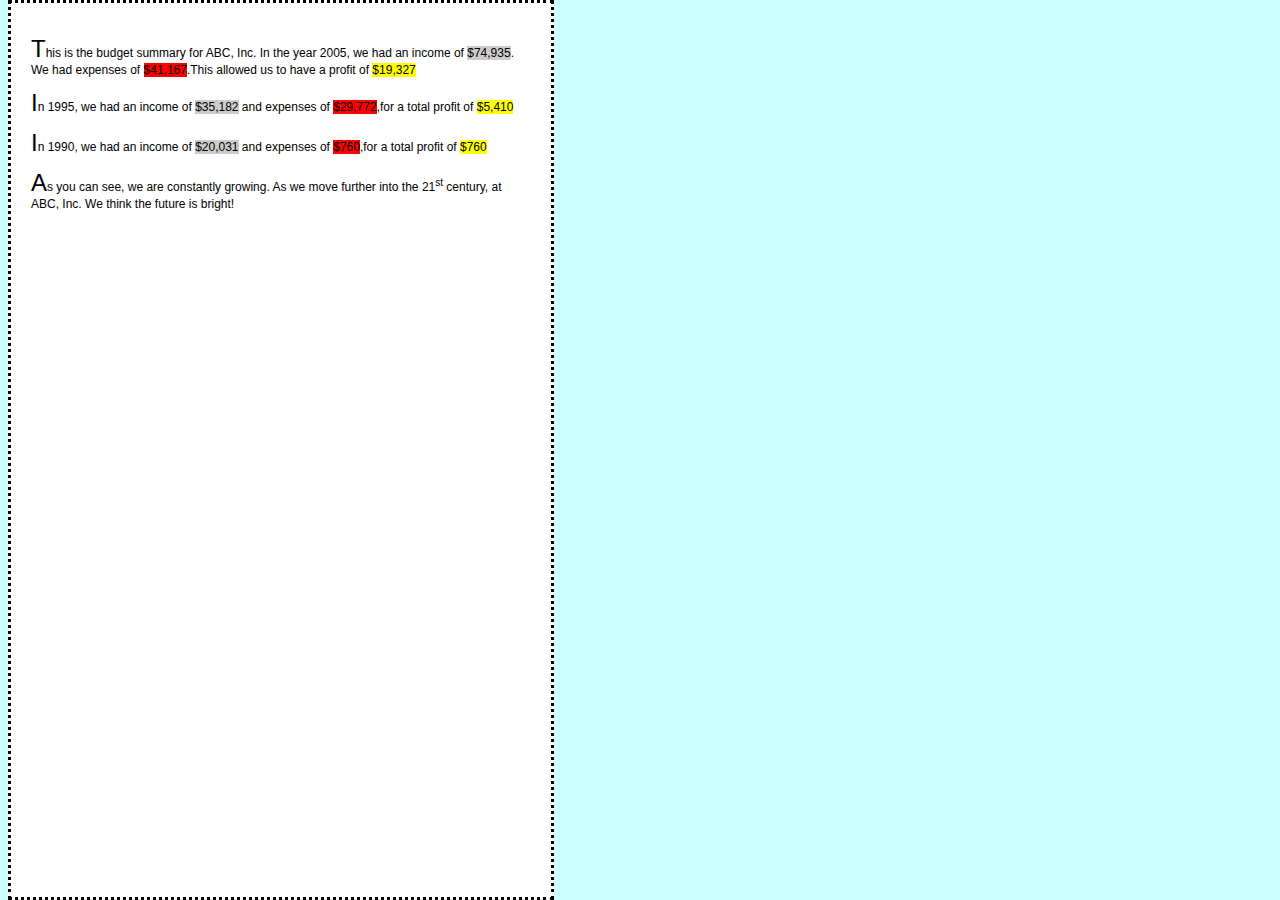
<file: index.html>
<!DOCTYPE html>
<html lang="en">
<head>
    <meta charset="UTF-8">
    <meta name="viewport" content="width=device-width, initial-scale=1.0">
    <title>ABC, Inc. Year End Budget Summary</title>
    <link href="style.css" rel="stylesheet" type="text/css">
</head>
<body>
    <div id="budgetsummary">
        <p> This is the budget summary for ABC, Inc. In the year 2005, we had an income of <span class="income">$74,935</span>. We had expenses of <span class="expenses">$41,167</span>.This allowed us to have a profit of <span class="profit">$19,327</span></p>
        <p>In 1995, we had an income of <span class="income">$35,182</span> and expenses of <span class="expenses">$29,772</span>,for a total profit of <span class="profit">$5,410</span></p>
        <p> In 1990, we had an income of <span class="income">$20,031</span> and expenses of <span class="expenses">$760</span></span>,for a total profit of <span class="profit">$760</span></p></p>
        <p>As you can see, we are constantly growing. As we move further into the 21<sup>st</sup> century, at ABC, Inc. We think the future is bright!</p>
    </div>
</body>
</html>
</file>
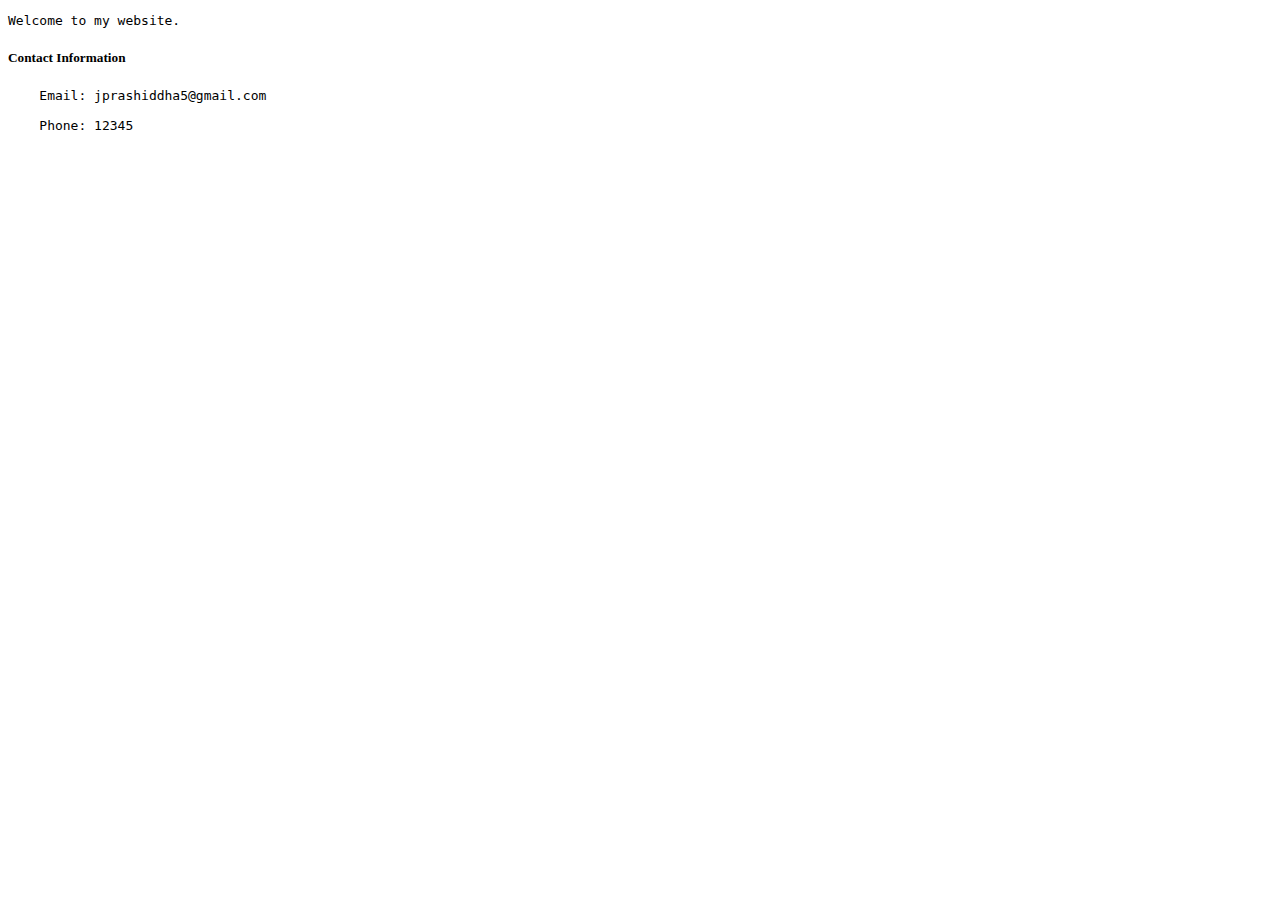
<file: about.html>
<!DOCTYPE html>
<html lang="en">
<head>
    <meta charset="UTF-8">
    <meta name="viewport" content="width=device-width, initial-scale=1.0">
    <title>Contact</title>
</head>
<body>
  <pre>Welcome to my website.</pre>

  <h5>Contact Information</h5>
  <pre>
    Email: jprashiddha5@gmail.com<br>
    Phone: 12345
  </pre>

</body>
</html>
</file>
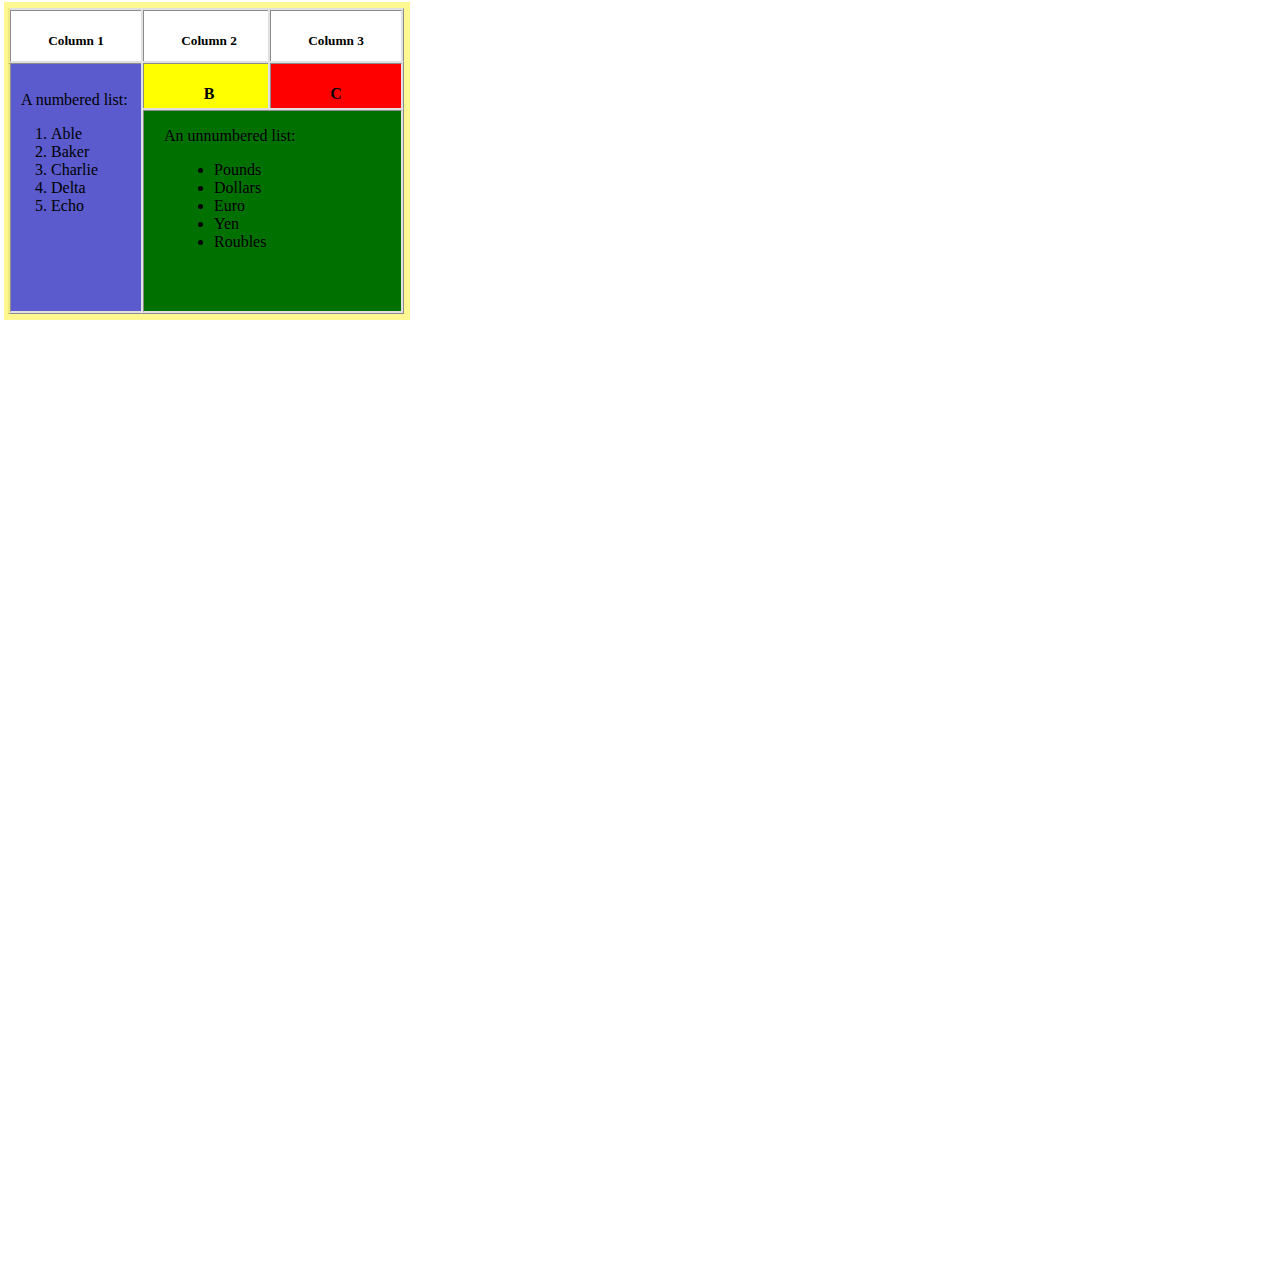
<file: ah.html>
<!DOCTYPE html>
<html lang="en">
<head>
    <meta charset="UTF-8">
    <meta name="viewport" content="width=device-width, initial-scale=1.0">
    <title>Task 9 Table</title>
    <style>
		div.box{
			border:3px solid rgba(255,255,0,0.63);
		}
		div.col1{
			 width: 130px;
            height: 50px;
            background-color: #fff;
            border: 3px ridge rgb(224, 224, 224);
            position: relative;
            left: 0%;
            top: -306px;
        }
        div.col2{
        	width: 130px;
            height: 50px;
            background-color: #fff;
            border: 3px ridge rgb(224, 224, 224);
            ;
            position: relative;
            left: 133px;
            top: -362px;
        }
        div.col3{
        	width: 130px;
            height: 50px;
            background-color: #fff;
            border: 3px ridge rgb(224, 224, 224);
            ;
            position: relative;
            left: 260px;
            top: -418px;
        }
        div.blue1{
        	 width: 390px;
            height: 300px;
            background-color: rgb(91, 91, 206);
            border: 3px ridge rgb(224, 224, 224);
            ;
            position: relative;
            left: 0%;
            top: 0px;
        }
        div.yellow1{
        	width: 130px;
            height: 120px;
            background-color: yellow;
            border: 3px ridge rgb(224, 224, 224);
            ;
            position: relative;
            left: 133px;
            top: -421px;
        }
        div.red1{
        	width: 130px;
            height: 120px;
            background-color: red;
            border: 3px ridge rgb(224, 224, 224);
            ;
            position: relative;
            left: 260px;
            top: -547px;
        }
        div.green1{
        	width: 257px;
            height: 200px;
            background-color: rgb(0, 112, 0);
            border: 3px ridge rgb(224, 224, 224);
            ;
            position: relative;
            left: 133px;
            top: -626px;
        }
        div.box{
        	width: 394px;
            height: 306px;
            border: 6px solid rgba(255, 241, 38, 0.5);
            position: relative;
            left: -4px;
            top: -938px;
        }
        div.blue1 ol{
            margin-top: 80px;
        }
        div.blue1 ol p{
            margin-left: -30px;
        }
        div.green1 ul{
            padding-left: 70px;
        }
        div.green1 ul p{
            margin-left: -50px;
        }

    </style>
</head>
<body>
    <body>
	<div class="blue1">
		<ol>
			<p>A numbered list:</p>
			<li>Able</li>
			<li>Baker</li>
			<li>Charlie</li>
			<li>Delta</li>
			<li>Echo</li>
		</ol>
	</div>
	<div class="col1" align="center"><h5> Column 1</h5></div>
    <div class="col2" align="center"><h5> Column 2</h5></div>
    <div class="col3" align="center"><h5> Column 3</h5></div>
    <div class="yellow1" align="center"><h4>B</h4></div>
    <div class="red1" align="center"><h4>C</h4></div>
    <div class="green1">
        <ul>
            <p>An unnumbered list:</p>
    
                <li>Pounds</li>
                <li>Dollars</li>
                <li>Euro</li>
                <li>Yen</li>
                <li>Roubles</li>
            </ul>
    </div>
    <div class="box"></div>
</body>
</body>
</html>
</file>
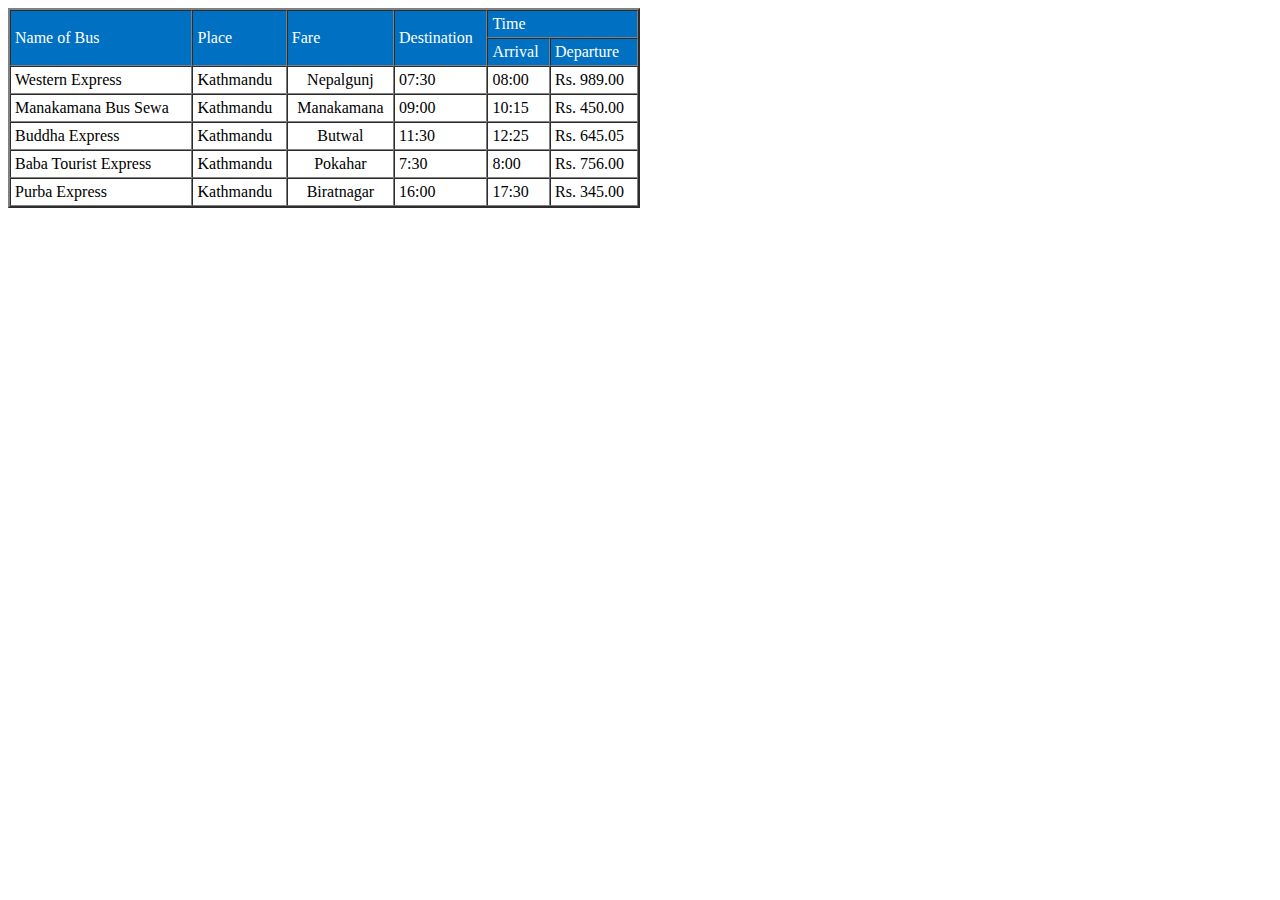
<file: Bus_Routine.html>
<!DOCTYPE html>
<html lang="en">
<head>
    <meta charset="UTF-8">
    <meta name="viewport" content="width=device-width, initial-scale=1.0">
    <title>Bus Schedule</title>
</head>
<body>
    <table border="2" cellpadding="4" cellspacing="0" width="50%">
        <tbody><tr>
            <td rowspan="2" bgcolor="#0070c2" align="left" color="white"> <span style="color : white">Name of Bus</span></td>
            <td rowspan="2" bgcolor="#0070c2" align="left"><span style="color : white">Place</span></td>
            <td rowspan="2" bgcolor="#0070c2" align="left"><span style="color : white">Fare</span></td>
            <td rowspan="2" bgcolor="#0070c2" align="left"><span style="color : white">Destination</span></td>
            <td colspan="2" bgcolor="#0070c2"><span style="color : white">Time</span></td>
        
        </tr><tr>
            
            <td bgcolor="#0070c2"><span style="color : white">Arrival</span></td>
            <td bgcolor="#0070c2"><span style="color : white">Departure</span></td>
          </tr>
        <tr>
            <td>Western Express</td>
            <td>Kathmandu</td>
            <td align="center">Nepalgunj</td>
            <td>07:30</td>
            <td>08:00</td>
            <td>Rs. 989.00</td>
        </tr>
        <tr>
            <td> Manakamana Bus Sewa</td>
            <td>Kathmandu</td>
            <td align="center">Manakamana</td>
            <td>09:00</td>
            <td>10:15</td>
            <td>Rs. 450.00</td>
        </tr>
        <tr>
            <td>Buddha Express</td>
            <td>Kathmandu</td>
            <td align="center">Butwal</td>
            <td>11:30</td>
            <td>12:25</td>
            <td>Rs. 645.05</td>
        </tr>
        <tr>
            <td>Baba Tourist Express</td>
            <td>Kathmandu</td>
            <td align="center">Pokahar</td>
            <td>7:30</td>
            <td>8:00</td>
            <td>Rs. 756.00</td>
        </tr>
        <tr>
            <td>Purba Express</td>
            <td>Kathmandu</td>
            <td align="center">Biratnagar</td>
            <td>16:00</td>
            <td>17:30</td>
            <td>Rs. 345.00</td>
        </tr>
        


    </tbody></table>
</body>
</html>
</file>
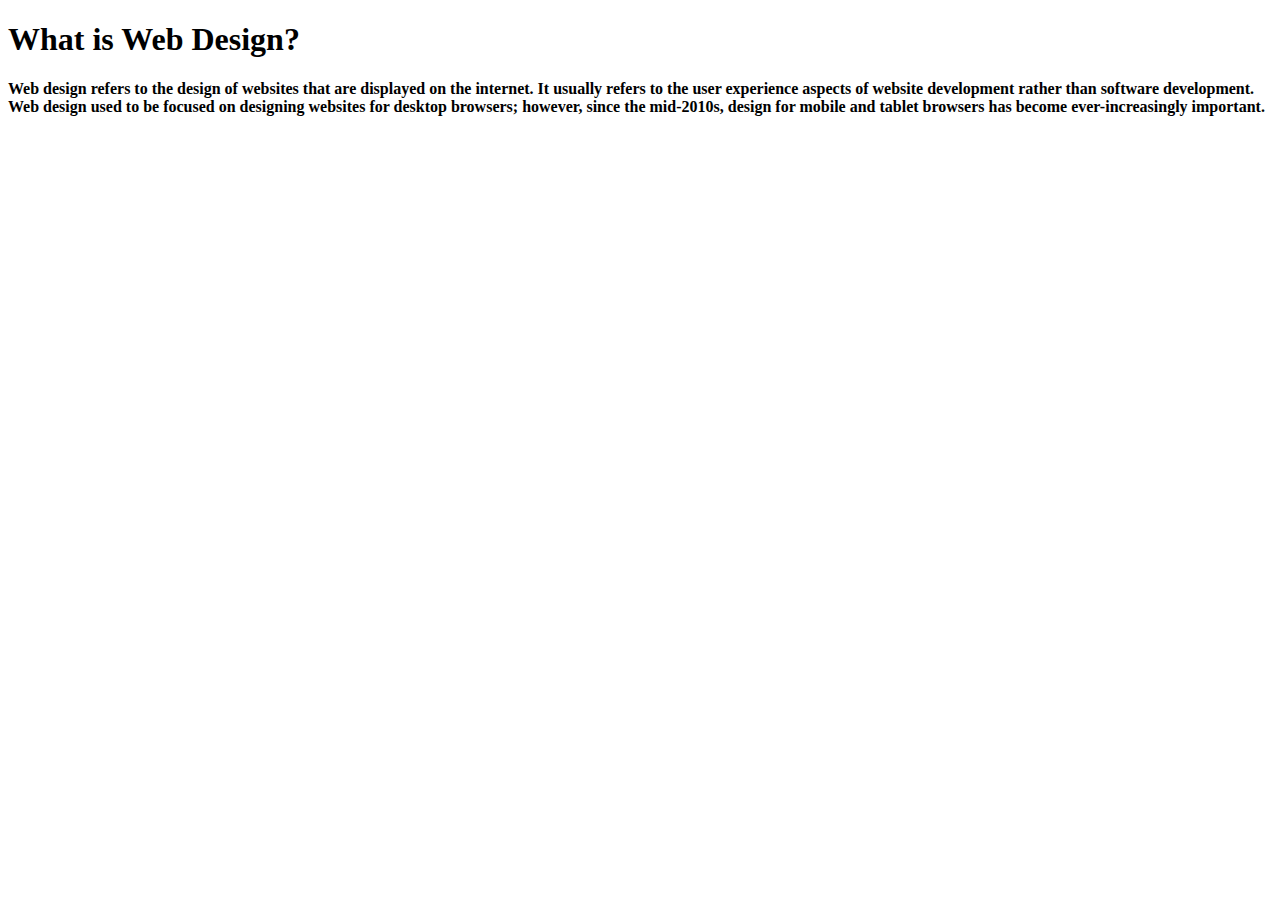
<file: Page_1.html>
<!DOCTYPE html>
<html lang="en">
<head>
    <meta charset="UTF-8">
    <meta name="viewport" content="width=device-width, initial-scale=1.0">
    <title>Page_1t</title>
</head>
<body>
<style>
    body {
      background-image: url(https://miro.medium.com/v2/resize:fit:1100/format:webp/0*2X75k4WUxJUztgad.jpg);
      background-size: cover;
    }
</style>
<h1><b>What is Web Design? <b></h1>
<p>Web design refers to the design of websites that are displayed on the internet. It usually refers to the user experience aspects of website development rather than software development. 
Web design used to be focused on designing websites for desktop browsers; however, since the mid-2010s, design for mobile and tablet browsers has become ever-increasingly important.</p>
</body>
</html>
</file>
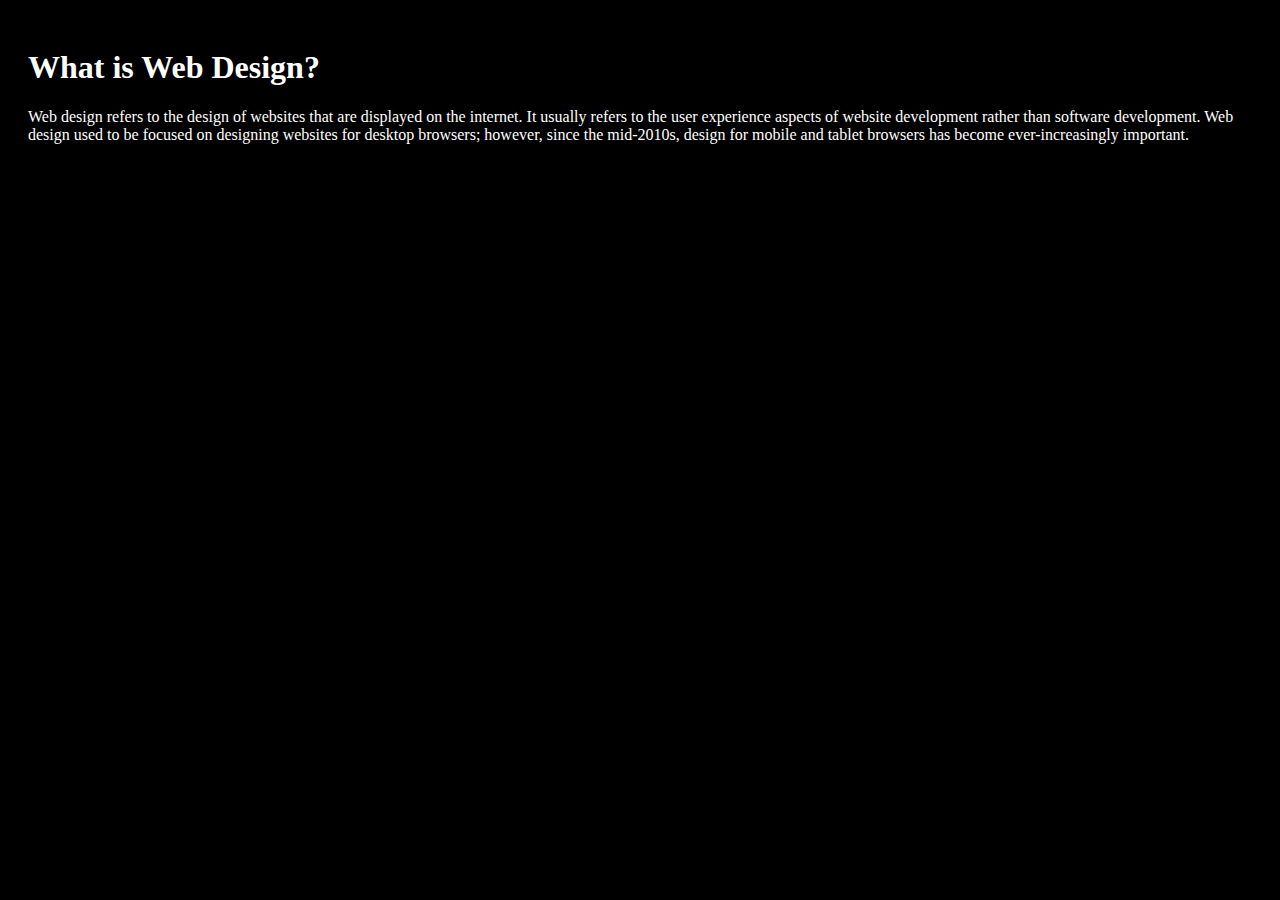
<file: Page_2.html>
<!DOCTYPE html>
<html lang="en">
<head>
    <meta charset="UTF-8">
    <meta name="viewport" content="width=device-width, initial-scale=1.0">
    <title>Page 2</title>
</head>
<body style="background-color: #000;">
    <div style="color: #FFF; padding: 20px;">
        <h1>What is Web Design?</h1>
        <p>
            Web design refers to the design of websites that are displayed on the internet. It usually refers to the user experience aspects of website development rather than software development. Web design used to be focused on designing websites for desktop browsers; however, since the mid-2010s, design for mobile and tablet browsers has become ever-increasingly important.
        </p>
    </div>
</body>
</html>
</file>
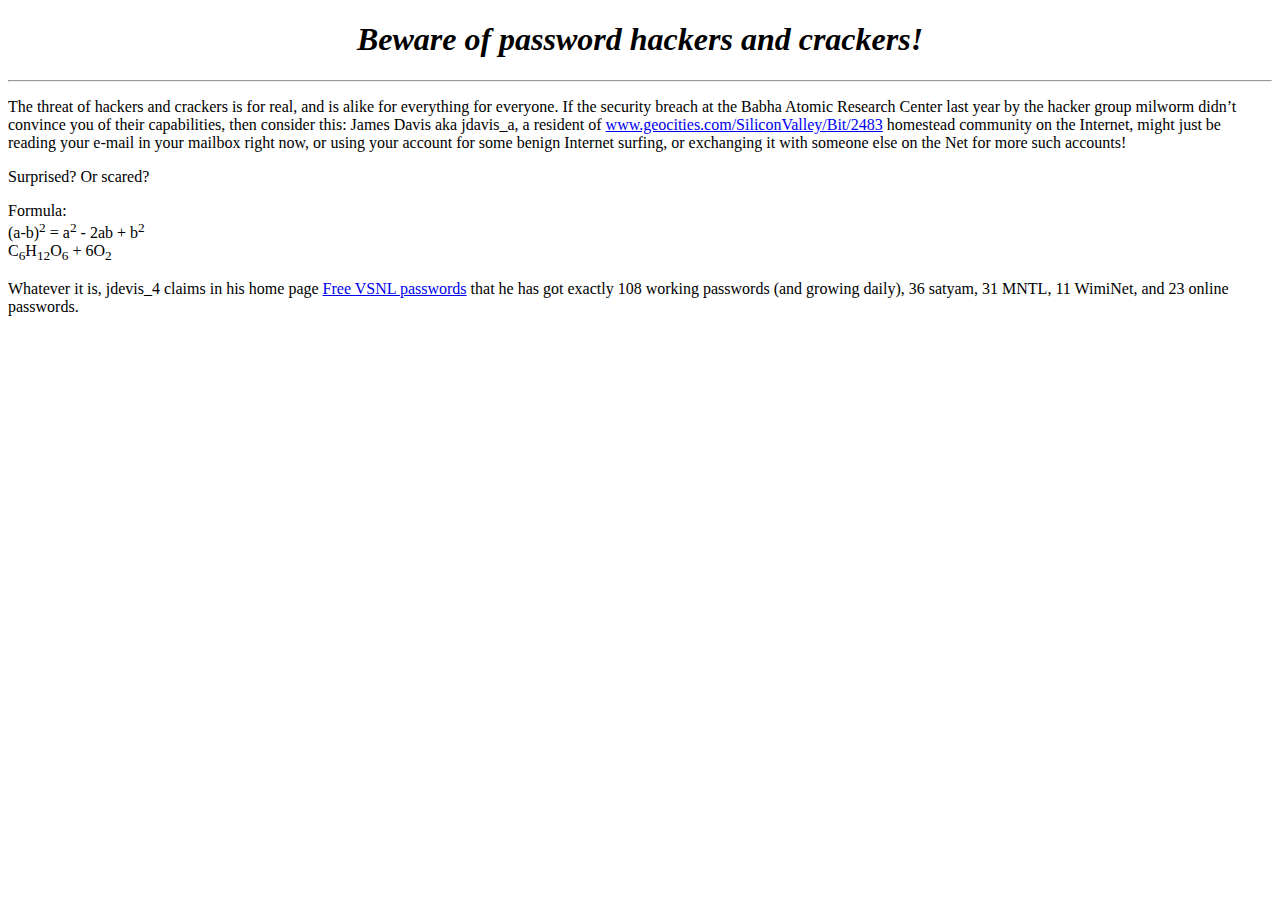
<file: T5_1.html>
<!DOCTYPE html>
<html>
<head>
  <title>Task 5_1</title>
</head>
<body>
  <center>
    <h1><i>Beware of password hackers and crackers!</i></h1>
 	<hr>
  </center>
  
  <p>The threat of hackers and crackers is for real, and is alike for everything for everyone. If the security breach at the Babha Atomic Research Center last year by the hacker group milworm didn’t convince you of their capabilities, then consider this: James Davis aka jdavis_a, a resident of <a href="http://www.geocities.com/SiliconValley/Bit/2483">www.geocities.com/SiliconValley/Bit/2483</a> homestead community on the Internet, might just be reading your e-mail in your mailbox right now, or using your account for some benign Internet surfing, or exchanging it with someone else on the Net for more such accounts!</p>
  
  <p>Surprised? Or scared?</p>
  
  <p>Formula: <br>
  (a-b)<sup>2</sup> = a<sup>2</sup> - 2ab + b<sup>2</sup><br>
  C<sub>6</sub>H<sub>12</sub>O<sub>6</sub> + 6O<sub>2</sub></p>
  
  <p>Whatever it is, jdevis_4 claims in his home page <a href="http://www.example.com/free_vsnl_passwords">Free VSNL passwords</a> that he has got exactly 108 working passwords (and growing daily), 36 satyam, 31 MNTL, 11 WimiNet, and 23 online passwords.</p>
</body>
</html>
</file>
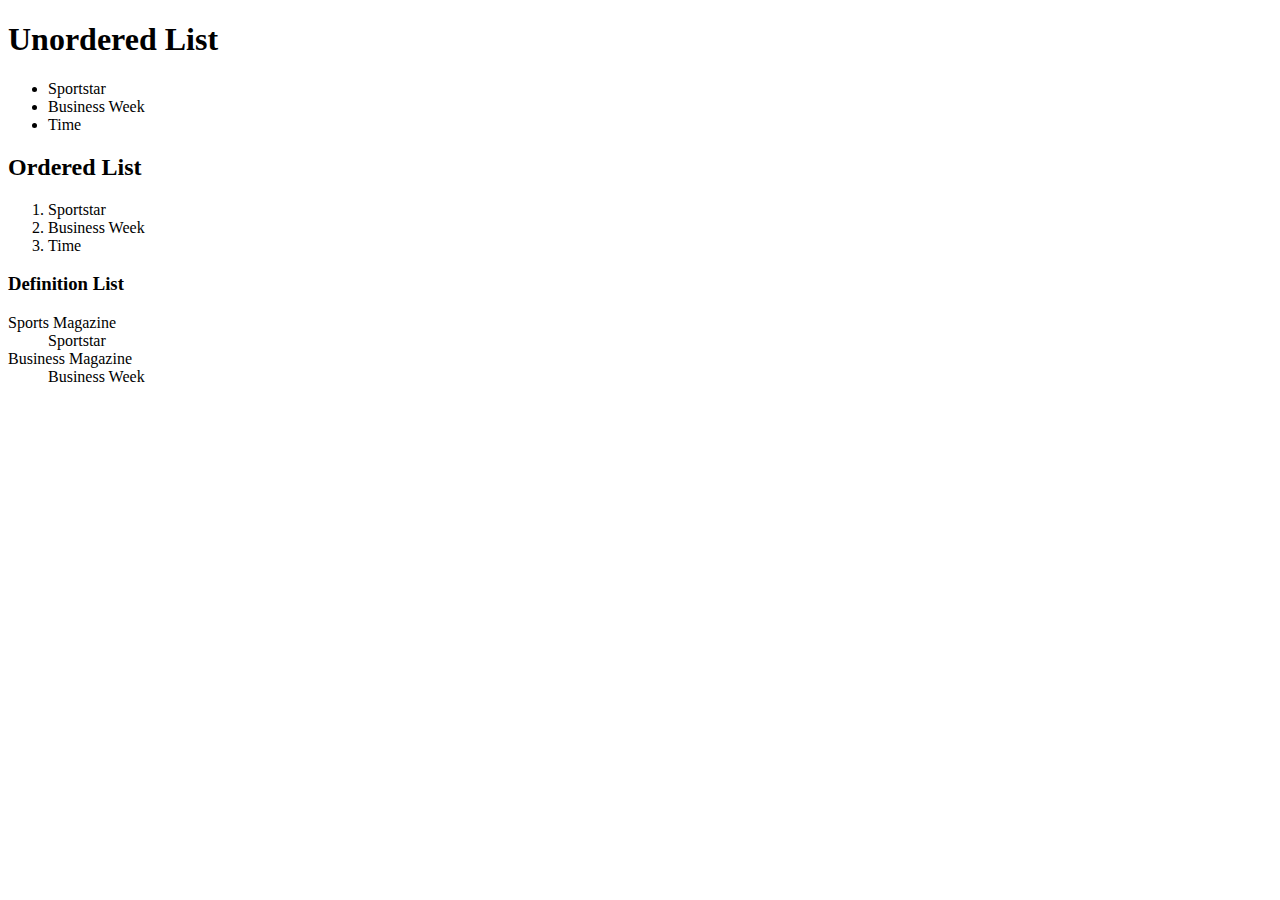
<file: T5_2.html>
<!DOCTYPE html>
<html>
<head>
  <title>Task 5_2</title>
</head>
<body>

  <h1> Unordered List</h1>
  <ul>
    <li>Sportstar</li>
    <li>Business Week</li>
    <li>Time</li>
  </ul>

  <h2>Ordered List</h2>
  <ol>
    <li>Sportstar</li>
    <li>Business Week</li>
    <li>Time</li>
  </ol>

  <h3>Definition List</h3>
  <dl>
    <dt>Sports Magazine</dt>
    <dd>Sportstar</dd>
    <dt>Business Magazine</dt>
    <dd>Business Week</dd>
  </dl>

</body>
</html>
</file>
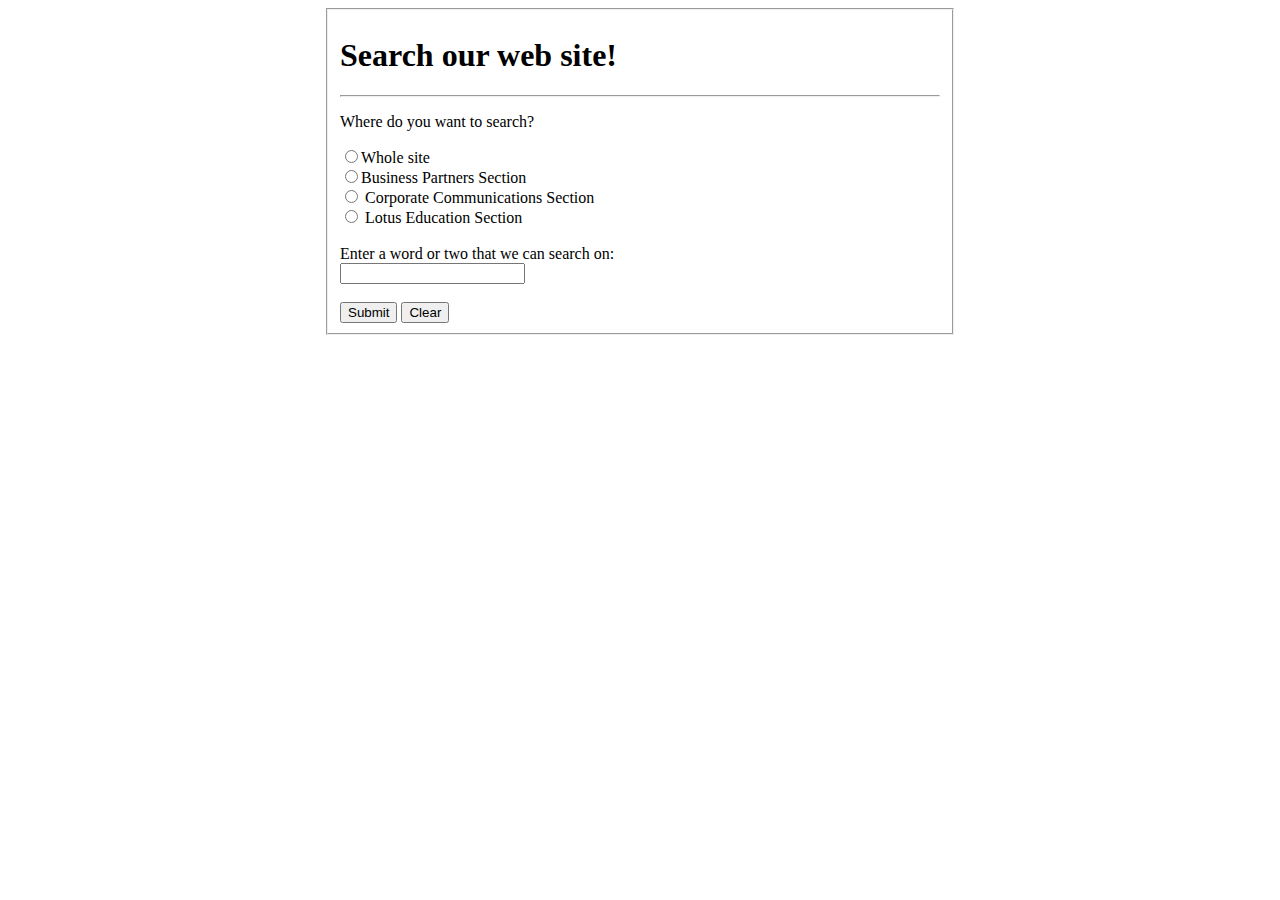
<file: Task7_1.html>
<!DOCTYPE html>
<html lang="en">
<head>
    <meta charset="UTF-8">
    <meta name="viewport" content="width=device-width, initial-scale=1.0">
    <title>Form 1</title>
</head>
<body>
    <form action="url" method="get" name="form">
        <fieldset style="max-width: 600px; margin: 0 auto;">  
            <h1>Search our web site!</h1>
            <hr>
            <p>Where do you want to search?</p>
            <input type="radio" name="searchLocation" value="Whole site">Whole site <br>
            <input type="radio" name="searchLocation" value="Business Partners Section">Business Partners Section <br>
            <input type="radio" name="searchLocation" value="Corporate Communications Section"> Corporate Communications Section <br>
            <input type="radio" name="searchLocation" value="Lotus Education Section"> Lotus Education Section <br><br>
            <label>Enter a word or two that we can search on:</label>  <br>
            <input type="text" name="Name"> <br> 
            <br>
            <input type="submit" value="Submit" >
            <input type="reset" value="Clear">
</form>
</body>
</html>
</file>
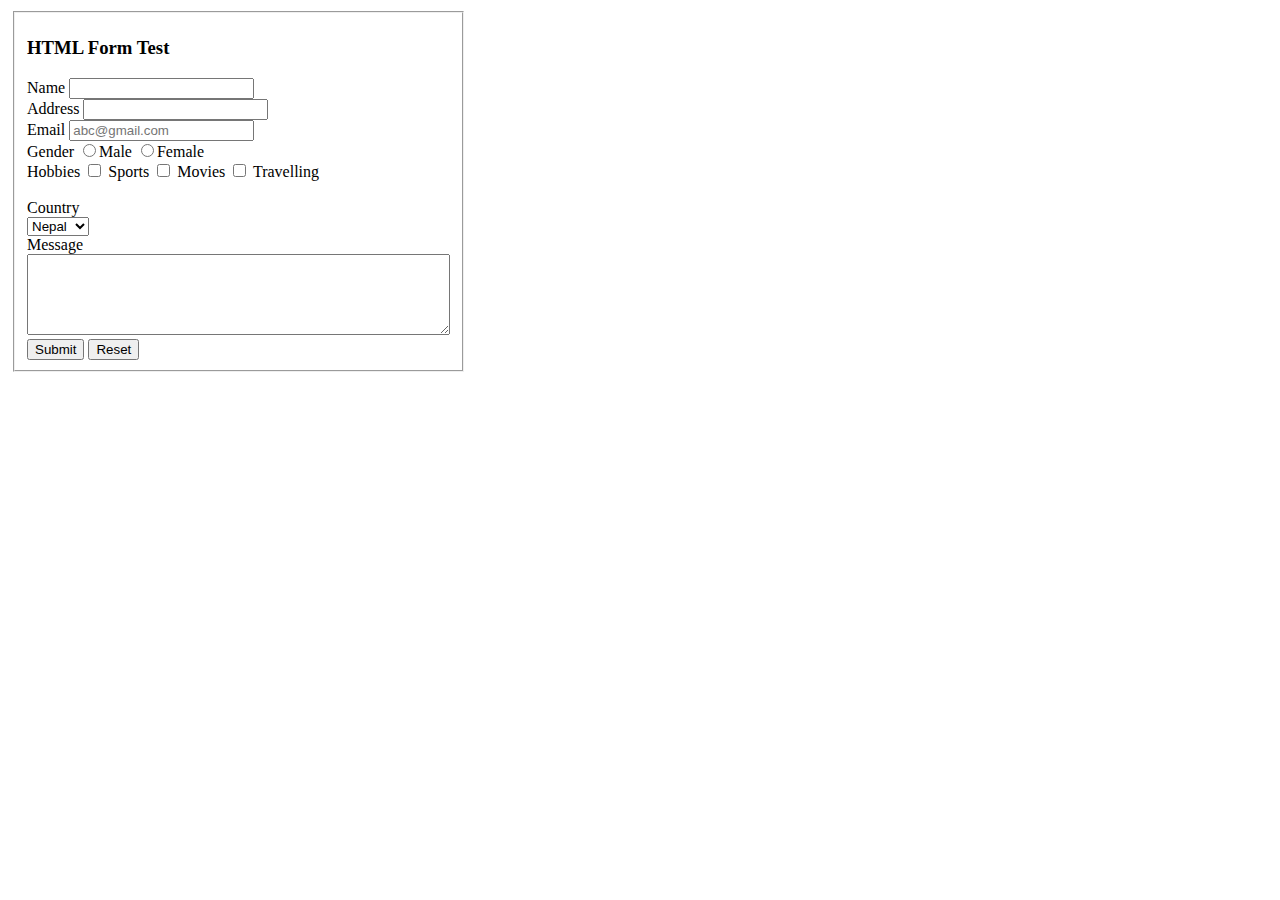
<file: Task7_2.html>
<!DOCTYPE html>
<html lang="en">
<head>
    <meta charset="UTF-8">
    <meta name="viewport" content="width=device-width, initial-scale=1.0">
    <title>FORM 2</title>
</head>
<body>
    <table>
        <tr>
            <td colspan="5">
                <form method="post" name="register">
                    <fieldset>
                        <h3>HTML Form Test</h3>
                        <label>Name</label>
                        <input type="text" name="Name" required><br>
                        <label> Address</label>
                        <input type="text" name="Address" required><br>
                        <label>Email</label>
                        <input type="email" name="Email" required placeholder="abc@gmail.com" ><br>
                        <label>Gender</label>
                        <input type="radio" name="gender" value="male">Male
                        <input type="radio" name="gender" value="female">Female
                        <br>

                        <label>Hobbies</label>
                        <input type="checkbox" name="hobby" value="Sports"> Sports
                        <input type="checkbox" name="hobby" value="Movies"> Movies
                        <input type="checkbox" name="hobby"value="Travelling"> Travelling


                        <br>
                        <br>

                        <label>Country</label><br>
                        <select name="country" size="1">
                            <option value="ind">India</option>
                            <option value="npl" selected>Nepal</option>
                            <option value="ch">China</option>
                            <option value="bht">Bharat</option>
                        </select>
                        <br>

                        <label>Message</label><br>
                        <textarea rows="5" cols="50" name="message"></textarea><br>
                        <input type="submit" name="Submit" value="Submit">
                        <input type="reset" name="Reset" value="Reset">
                    </fieldset>
                </form>
            </td>
        </tr>
    </table>
</body>
</html>
</file>
<file: style.css>
body{
    font-family: Verdana, Arial, Helvetica, sans-serif; font-size: 12px; background-color: #CCFFFF  ;
}

h1{
    font-size: 14px;font-variant: small-caps; color: #f00;background-color: #0f0;position:absolute;
    top: 0px;left: 0px;z-index: 2;
}
p::first-letter{font-size: 200%;}
.income{background-color: #CCCCCC;}
.expenses{background-color: #FF0000;}
.profit{background-color: #ff0;}
#budgetsummary{background-color: #FFFFFF;
border: dotted;
padding: 20px;
width: 500px;
position:absolute;
bottom: 0px;
top: 0px;
z-index: 1;
}
</file>
